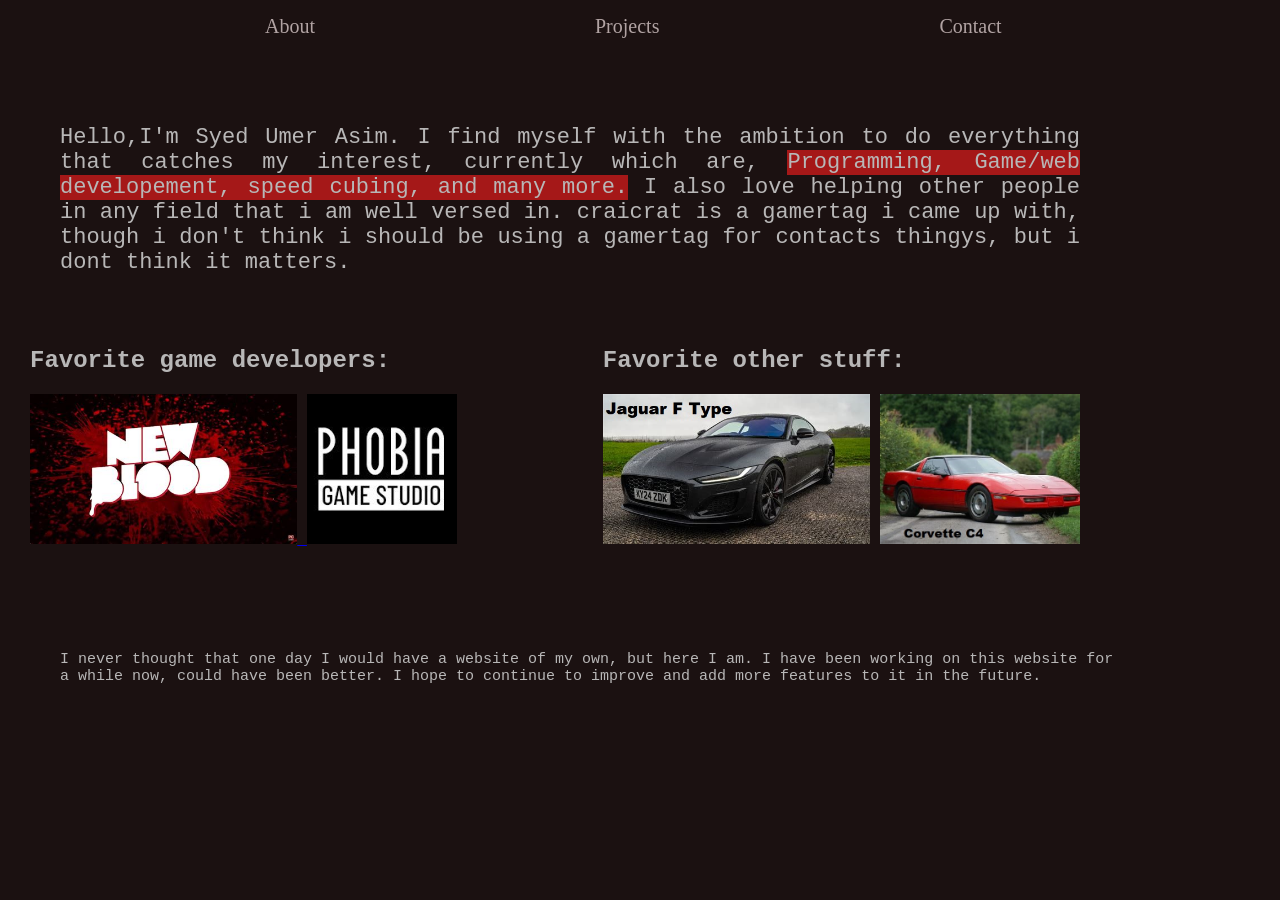
<file: index.html>
<!DOCTYPE html>
<html lang="en">
<head>
    <meta charset="UTF-8">
    <meta name="viewport" content="width=device-width, initial-scale=1.0">
<html> 
<head>  
    <title>My Site</title>
</head>
<link rel="stylesheet" href="style.css">
<body>

    <nav class="navbar">
        <ul>    
            <li><a href="index.html">About</a></li>
            <li><a href="Projects.html">Projects</a></li>
            <li><a href="Contact.html">Contact</a></li>
        </ul>   
    </nav> 
        
    <main>   
        <p id="Intro">
            Hello,I'm Syed Umer Asim. I find myself with the ambition to do everything that catches my interest,
            currently which are, <span style="background-color: rgb(165, 24, 24)">Programming, Game/web developement, speed cubing, and many more.</span> I also love helping other people in 
             any field that i am well versed in.
            craicrat is a gamertag i came up with, though i don't think i should be using a gamertag for contacts thingys, but i dont think it matters.
        </p>

        <div class="devs">
            <h2>Favorite game developers:</h2>
            <a href="https://newblood.games/">
            <img src="Images/newblood.jpg" alt="NewBloodInteractive" height="150">
            </a>
            <a href="https://store.steampowered.com/developer/phobia-game-studio/">
            <img src="Images/pgs.jpg" alt="Phobia Games Studio" height="150">
            </a>
        </div>
        <div class="vehicle">
            <h2>Favorite other stuff:</h2>

            <img src="Images/ftype.jpg" alt="Jaguar F-type R" height="150">
            <img src="Images/c4.jpg" alt="Corvette C4" height="150">
        </div>
        <br>   
        <br>
        <br>
        <br>
        <br>

        <p id="intro2">
            I never thought that one day I would have a website of my own, but here I am. I have been working on this website for a while now, could have been better. I hope to continue to improve and add more features to it in the future.
        </p>
    </main>
</body>
</html>
</file>
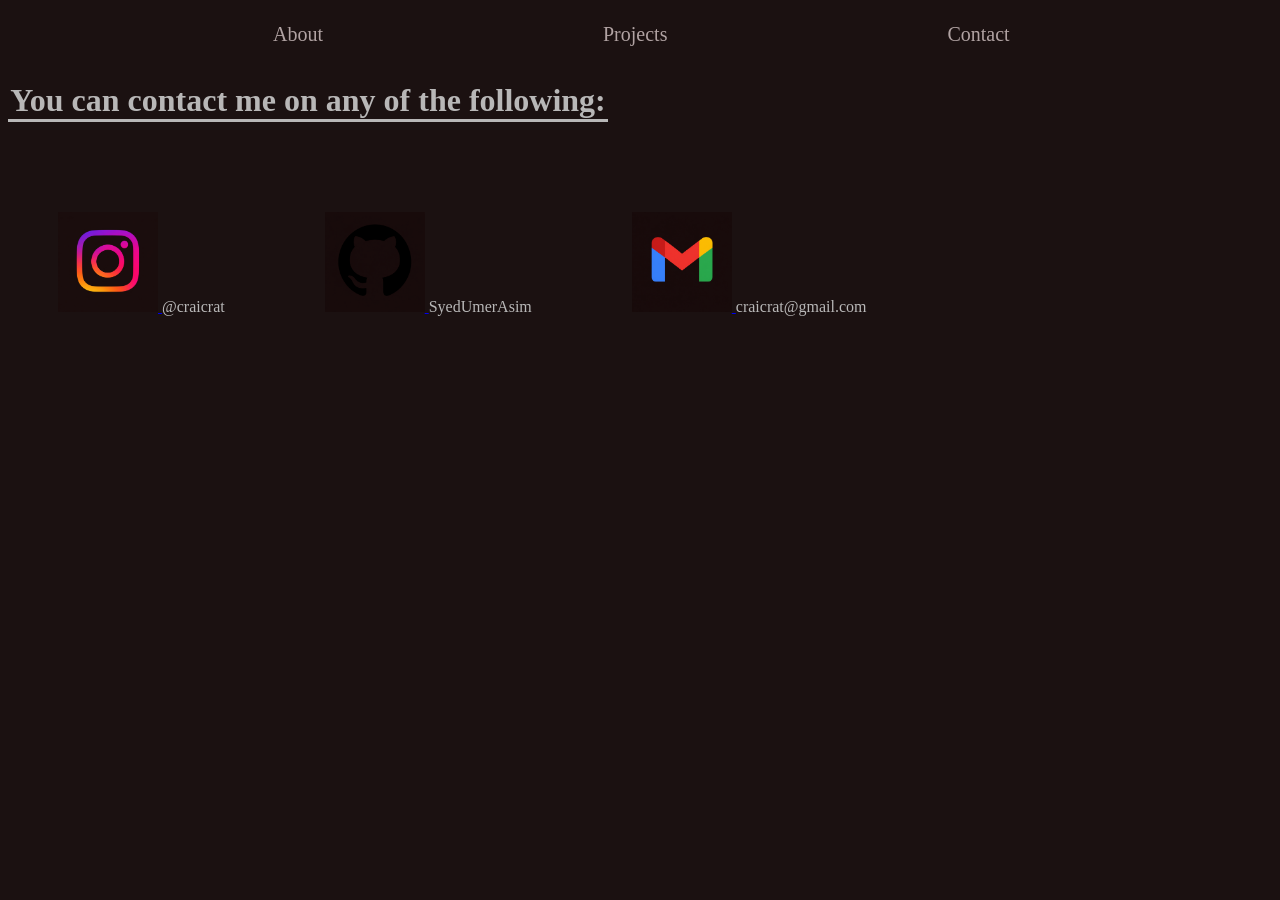
<file: Contact.html>
<!DOCTYPE html>
<html lang="en">
<head>
    <meta charset="UTF-8">
    <meta name="viewport" content="width=device-width, initial-scale=1.0">
<html>  
    <head>  
        <title>Projects</title>
    </head>
    <link rel="stylesheet" href="contact.css">
    <nav class="navbar">
        <ul>    
            <li><a href="index.html">About</a></li>
            <li><a href="Projects.html">Projects</a></li>
            <li><a href="Contact.html">Contact</a></li>
        </ul>   
    </nav> 
        
        <div>
        <p>
        <h1 id="contactheading">You can contact me on any of the following:</h1>
        </div>
        <br>

        <div id="insta">
             <a href="https://www.instagram.com/craicrat/"> 
            <img src="Images/insta2.png" alt="instagram logo" height="100">
            </a>
            @craicrat
        </div>

        <div id="github">
            <a href="https://github.com/SyedUmerAsim"> 
            <img src="Images/github2.png" alt="github logo" height="100">
            </a>
            SyedUmerAsim
        </div>

        <div id="gmail">
             <a href="mailto:craicrat@gmail.com">
            <img src="Images/gmail2.png" alt="gmail logo" height="100">
            </a>
            craicrat@gmail.com
        </div>
        


        
        </p>
    </body>
</html>
</file>
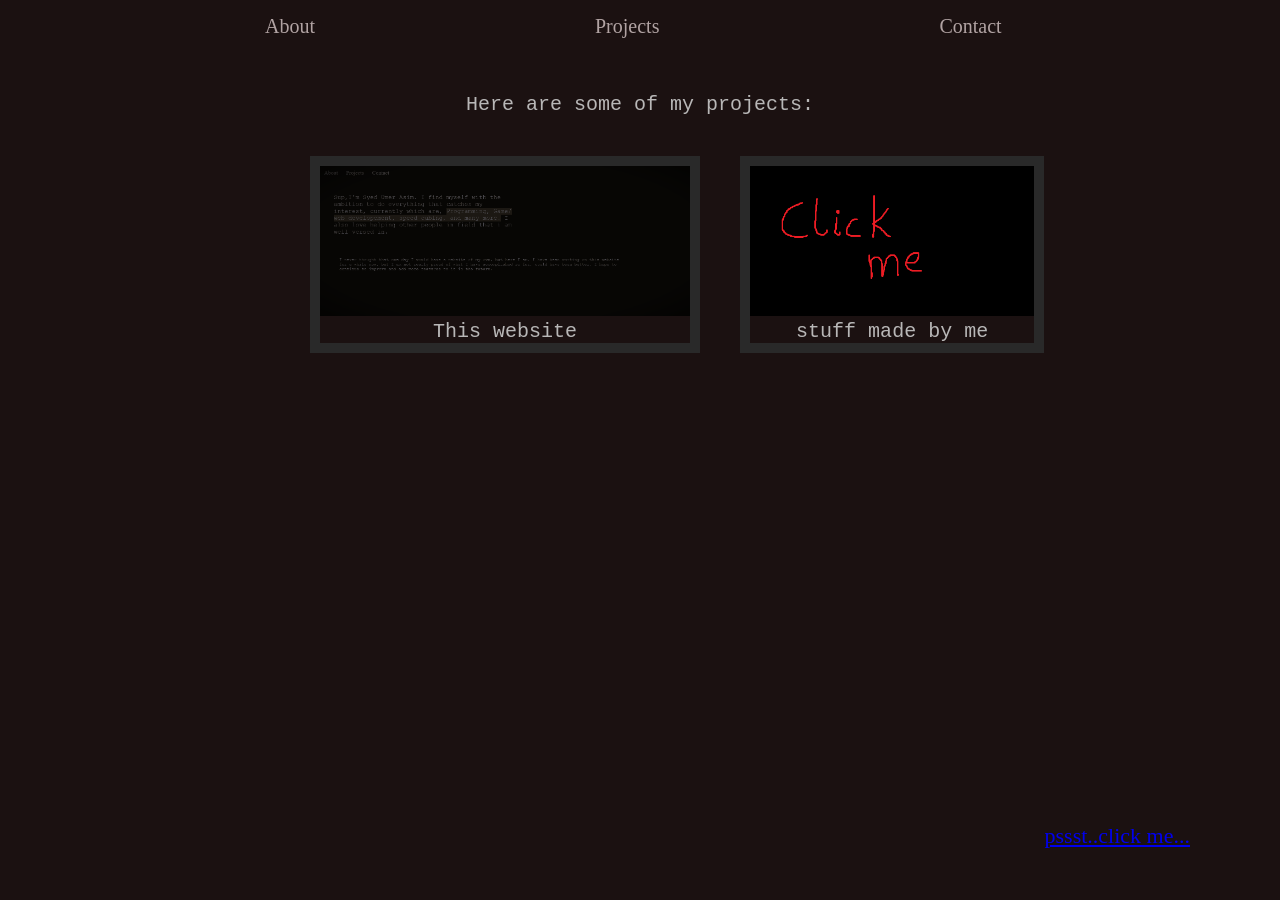
<file: Projects.html>
<!DOCTYPE html>
<html lang="en">
<head>
    <meta charset="UTF-8">
    <meta name="viewport" content="width=device-width, initial-scale=1.0">
<html>  
    <head>  
        <title>Projects</title>
    </head>
    <link rel="stylesheet" href="projects.css">

    <nav class="navbar">
        <ul>    
            <li><a href="index.html">About</a></li>
            <li><a href="Projects.html">Projects</a></li>
            <li><a href="Contact.html">Contact</a></li>
        </ul>   
    </nav> 


    <main>
        <p id="projectheading">Here are some of my projects:</p>

        <div class="allboxs">
         <div class="WIP">
             <a href=""> 
            <img src="Images/thiswebsite.png" alt="screenshot of website but blurred" height="150">
            </a>
            <div class="projects">This website</div>
        </div>

         <div class="WIP">
             <a href="roll.html"> 
            <img src="Images/clickme.png" alt="WIP logo(im so creative)" height="150">
            </a>
            <div class="projects">stuff made by me</div>
        </div>
        </div>

        <div id="special">
            <a href="random.html">pssst..click me...</a>
        </div>

    </main>
</html>
</file>
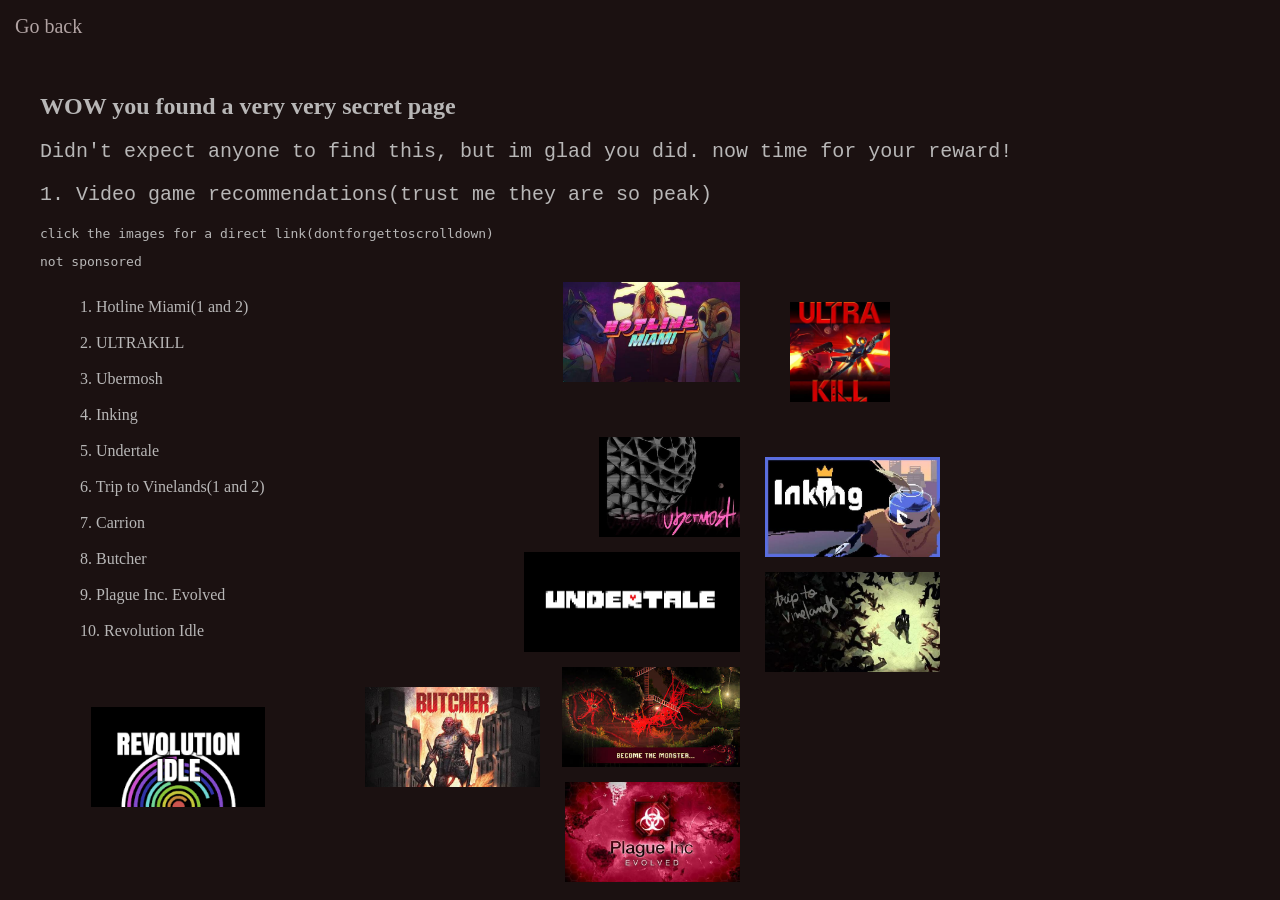
<file: random.html>
<!DOCTYPE html>
<html lang="en">
<head>
    <meta charset="UTF-8">
    <meta name="viewport" content="width=device-width, initial-scale=1.0">
<html>  
    <head>  
        <title>Random</title>
    </head>
    <link rel="stylesheet" href="random.css">
    
     <nav class="navbar">
        <ul>    
            <li><a href="Projects.html">Go back</a></li>
        </ul>   
    </nav> 

    <main>
        <h2>WOW you found a very very secret page</h2>
        <p>Didn't expect anyone to find this, but im glad you did. now time for your reward!</p>

            <p>1. Video game recommendations(trust me they are so peak)</p>
            <pre>click the images for a direct link(dontforgettoscrolldown)</pre>
            <pre>not sponsored</pre>
            <ul id="VGR">
                <li>1. Hotline Miami(1 and 2)</li>
                <br>
                <li>2. ULTRAKILL</li>
                <br>    
                <li>3. Ubermosh</li>
                <br>
                <li>4. Inking</li>
                <br>
                <li>5. Undertale</li>
                <br>
                <li>6. Trip to Vinelands(1 and 2)</li>
                <br>
                <li>7. Carrion</li>
                <br>
                <li>8. Butcher</li>
                <br>
                <li>9. Plague Inc. Evolved</li>
                <br>
                <li>10. Revolution Idle</li>
            </ul>

        <div id="HM">
            <a href="https://store.steampowered.com/app/219150/Hotline_Miami/"> 
            <img src="Images/HM.jpg" alt="HM logo" height="100">
            </a>
        </div>
        <div id="UK">
            <a href="https://store.steampowered.com/app/1229490/ULTRAKILL/"> 
            <img src="Images/UK.jpg" alt="UK logo" height="100">
            </a>
        </div>
        <div id="UB">
            <a href="https://store.steampowered.com/app/357070/UBERMOSH/"> 
            <img src="Images/UB.jpg" alt="UB logo" height="100">
            </a>
        </div>
        <div id="IK">
            <a href="https://store.steampowered.com/app/3349840/InKing/"> 
            <img src="Images/IK.jpg" alt="IK logo" height="100">
            </a>
        </div>
        <div id="UT">
            <a href="https://store.steampowered.com/app/391540/Undertale/"> 
            <img src="Images/UT.png" alt="UT logo" height="100">
            </a>
        </div>
        <div id="TTV">
            <a href="https://store.steampowered.com/app/546090/Trip_to_Vinelands/"> 
            <img src="Images/TTV.jpg" alt="TTV logo" height="100">
            </a>
        </div>
        <div id="carrion">
            <a href="https://store.steampowered.com/app/953490/CARRION/"> 
            <img src="Images/carrion.jpg" alt="carrion logo" height="100">
            </a>
        </div>
        <div id="butcher">
            <a href="https://store.steampowered.com/app/474210/BUTCHER/"> 
            <img src="Images/butcher.jpg" alt="butcher logo" height="100">
            </a>
        </div>
        <div id="PIE">
            <a href="https://store.steampowered.com/app/246620/Plague_Inc_Evolved/"> 
            <img src="Images/PIE.jpg" alt="PIE logo" height="100">
            </a>
        </div>
        <div id="revo">
            <a href="https://store.steampowered.com/app/2763740/Revolution_Idle/"> 
            <img src="Images/revo.png" alt="revo logo" height="100">
            </a>
        </div>
    </main>
</file>
<file: style.css>
body {
    background-color: rgb(27, 17, 17);
    margin: 0;
}

main{
    margin-left: 10px;
    margin-right: 100px;
    padding: 20px;
    color: rgb(184, 183, 183);
    font-family: 'Courier New', Courier, monospace;
}

.navbar ul{
    list-style-type: none;
    padding: 0;
    margin: 0;
    overflow: hidden;
}

.navbar a{
    color: rgb(177, 163, 163);
    font-size: 20px;
    text-decoration: none;
    padding: 15px;
    display: block;
    text-align: center;
}

.navbar a:hover{
    font-weight: bold;
    font-size: 25px;
    animation-name: grow;
    animation-duration: 1s;
}

.navbar li{
    float: left;
    text-align: center;
    margin-left: 250px;
}

.devs{
    display: inline-block
}

.vehicle{
    float: right;
    margin-right: 80px;
}

#Intro{
    font-size: 15px;
    margin-right: 50px;
    padding: 30px;
    font-size: 22px;
    text-align: justify;
}

#intro2{
    font-size: 15px;
    margin: 20px;
    padding: 10px;
}

@media screen and (max-width: 600px) {
    .navbar li  {
        float: none;
    }
}

@keyframes grow {
    50%{transform:scale(1.3 , 1.3)}
}
</file>
<file: contact.css>
body {
    background-color: rgb(27, 17, 17);
    color: rgb(184, 183, 183);
    display: flow-root;
}   

main{
    display: flow-root;
    margin-left: 20px;
    margin-right: 20px;
    padding: 20px;
    color: rgb(184, 183, 183);
    font-family: 'Courier New', Courier, monospace;
}

.navbar ul{
    list-style-type: none;
    padding: 0;
    margin: 0;
    overflow: hidden;
}

.navbar a{
    color: rgb(177, 163, 163);
    font-size: 20px;
    text-decoration: none;
    padding: 15px;
    display: block;
    text-align: center;
}

.navbar a:hover{
    font-weight: bold;
    font-size: 27px;
    animation-name: grow;
    animation-duration: 2s;
}

.navbar li{
    float: left;
    text-align: center;
    margin-left: 250px;
}


#contactheading {
    border-bottom: 3px solid rgb(184, 183, 183);  
    width: 600px;  
    text-align: center;
}

#insta {
    margin: 50px;
    float: left;
    animation-name: SlideUp;
    animation-duration: 2s;
}

#github {
    margin: 50px;
    float: left;
    animation-name: SlideUp;
    animation-duration: 2s;
}

#gmail {
    margin: 50px;
    float: left;
    animation-name: SlideUp;
    animation-duration: 2s;
}

@keyframes SlideUp{
    from{
        transform: translateY(400%);
    }
}

@keyframes grow {
    50%{transform:scale(1.3 , 1.3)}
}
</file>
<file: projects.css>
body {
    background-color: rgb(27, 17, 17);
    display: flow-root;
    margin: 0;
}

main{
    display: flow-root;
    margin-left: 20px;
    margin-right: 20px;
    padding: 20px;
    color: rgb(184, 183, 183);
}

p {
    color: rgb(184, 183, 183);
    font-family: 'Courier New', Courier, monospace;
    font-size: 20px;
}

.navbar ul{
    list-style-type: none;
    padding: 0;
    margin: 0;
    overflow: hidden;
}

.navbar a{
    color: rgb(177, 163, 163);
    font-size: 20px;
    text-decoration: none;
    padding: 15px;
    display: block;
    text-align: center;
}

.navbar a:hover{
    font-weight: bold;
    font-size: 27px;
    animation-name: grow;
    animation-duration: 2s;
}

.navbar li{
    float: left;
    text-align: center;
    margin-left: 250px;
}

.WIP {
    float: left;
    margin: 20px;
    border: 10px solid rgb(41, 41, 41)
}

.projects {
    color: rgb(184, 183, 183);
    font-family: 'Courier New', Courier, monospace;
    font-size: 20px;
    text-align: center;
}

#projectheading{
    text-align: center;
}

#special {
    float: right;
    margin-right: 50px;
    margin-top: 450px;
    text-decoration: none;
    font-size: 22px;
}

.allboxs{
    margin-left: 250px;
}

@keyframes grow {
    50%{transform:scale(1.3 , 1.3)}
}
</file>
<file: random.css>
body {
    background-color: rgb(27, 17, 17);
    display: flow-root;
    margin: 0;
}

main{
    display: flow-root;
    margin-left: 20px;
    margin-right: 20px;
    padding: 20px;
    color: rgb(184, 183, 183);
}

p {
    color: rgb(184, 183, 183);
    font-family: 'Courier New', Courier, monospace;
    font-size: 20px;
}
.navbar ul{
    list-style-type: none;
    padding: 0;
    margin: 0;
    overflow: hidden;
}

.navbar a{
    color: rgb(177, 163, 163);
    font-size: 20px;
    text-decoration: none;
    padding: 15px;
    display: inline-block;
    text-align: center;
}

.navbar a:hover{
    font-weight: bold;
    font-size: 27px;
}

#VGR{
    list-style-type: none;
    float: left;
}

#HM {
    float: right;
    margin-right: 500px;
    height: 20px
}
#UK {
    float: right;
    margin-right: 350px;
    height: 60px
}
#UB {
    float: right;
    margin-right: 500px;
    margin-top: 75px;
    height: 20px
}
#IK {
    float: right;
    margin-right: 300px;
    height: 20px
}
#UT {
    float: right;
    margin-right: 500px;
    margin-top: 75px;   
    height: 20px
}
#TTV {
    float: right;
    margin-right: 300px;
    height: 20px
}
#carrion {
    float: right;
    margin-right: 500px;
    margin-top: 75px;
    height: 20px
}
#butcher {
    float: right;
    margin-right: 700px;
    height: 20px
}
#PIE {
    float: right;
    margin-right: 500px;
    margin-top: 75px;
    height: 20px
}
#revo {
    float: right;
    margin-right: 300px;
    height: 20px
}



@media screen and (max-width: 600px) {
    .navbar li  {
        float: none;
    }
}
</file>
